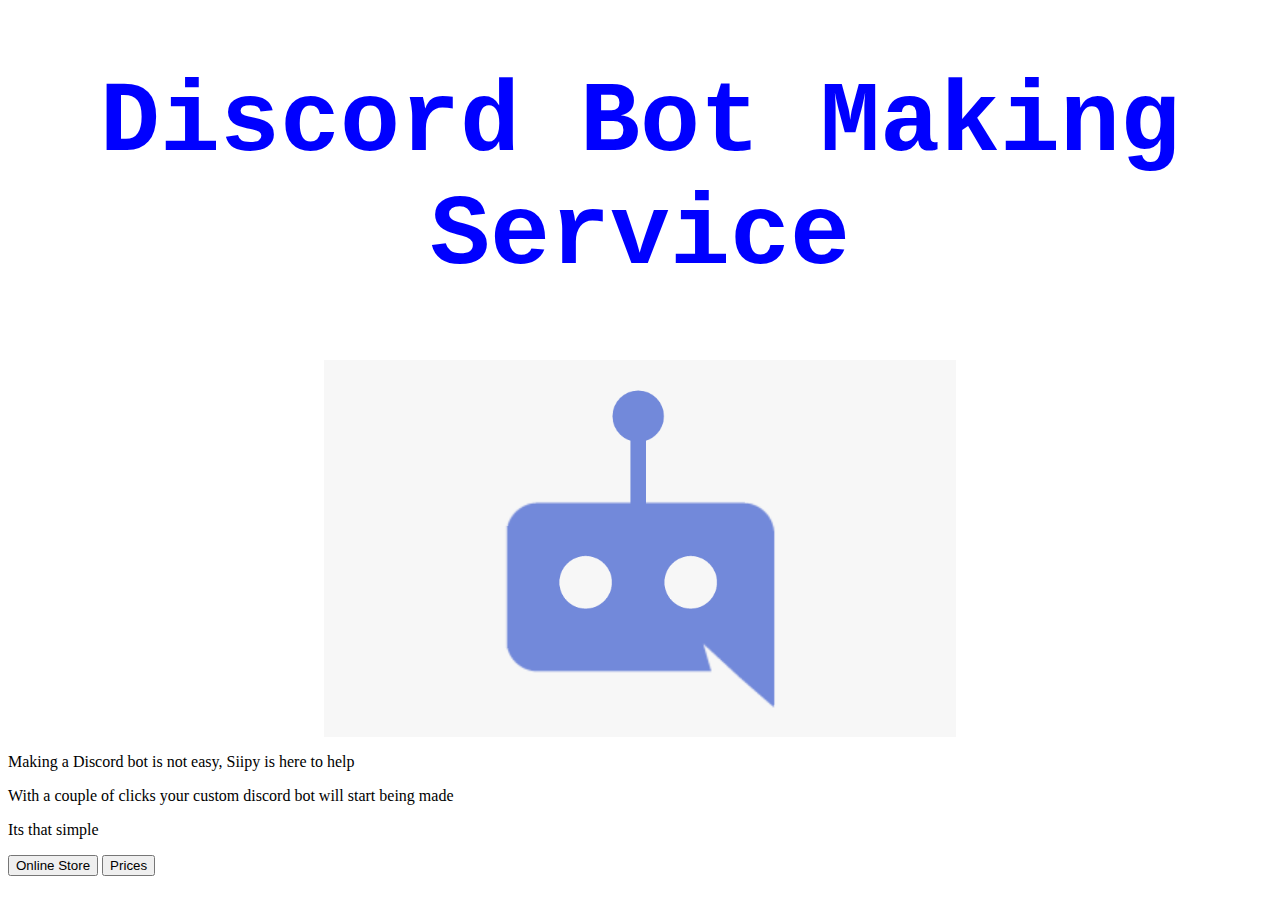
<file: index.html>
<!DOCTYPE html>
<html>
<head>
<title>Siipybots Website</title>
<meta name="description" content="Siipy Bots is a service that will let you purchase a custom discord bot and will be custom made.">
<link rel="icon" type="image/x-icon" href="favicon.ico">
<link rel="stylesheet" href="assets/css/css.css">
</head>
<body>
<h1>Discord Bot Making Service</h1>
<img src="assets/imgs/122-1222931_discord-bot-logo-hd-png-download.png" alt="Discord Bot" class="center">
<p>Making a Discord bot is not easy, Siipy is here to help</p>
<p>With a couple of clicks your custom discord bot will start being made</p>
<p>Its that simple</p>
<button class="btn btn-success" onclick="location.href='https://siipystore.company.site';"> Online Store</button>
<button class="btn btn-success" onclick="location.href='https://siipy.github.io/Siipybots/prices.html';"> Prices</button>
</body>
</html>
</file>
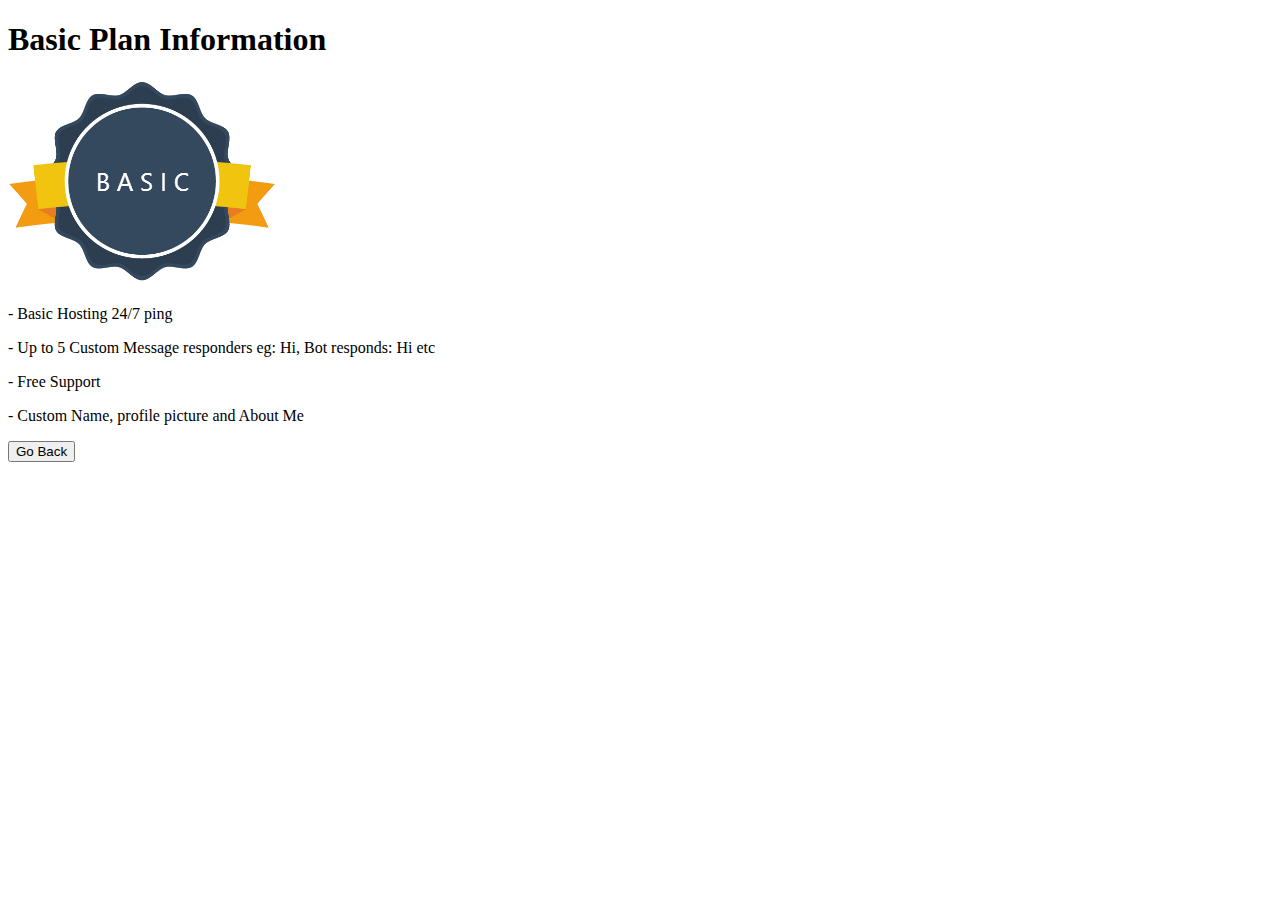
<file: basic.html>
<!DOCTYPE html>
<html>
<body>
<h1>Basic Plan Information</h1>
<img src="assets/imgs/basic.png" alt="Basic Plan">
<p>- Basic Hosting 24/7 ping</p>
<p>- Up to 5 Custom Message responders eg: Hi, Bot responds: Hi etc</p>
<p>- Free Support</p>
<p>- Custom Name, profile picture and About Me</p>
<div class="ecsp ecsp-SingleProduct-v2 ecsp-SingleProduct-v2-bordered ecsp-SingleProduct-v2-centered ecsp-Product ec-Product-466636399" itemscope itemtype="http://schema.org/Product" data-single-product-id="466636399"><div itemprop="image"></div><div class="ecsp-title" itemprop="name" content="Basic Plan"></div><div itemtype="http://schema.org/Offer" itemscope itemprop="offers"><div class="ecsp-productBrowser-price ecsp-price" itemprop="price" content="75" data-spw-price-location="button"><div itemprop="priceCurrency" content="THB"></div></div></div><div customprop="options"></div><div customprop="qty"></div><div customprop="addtobag"></div></div><script data-cfasync="false" type="text/javascript" src="https://app.ecwid.com/script.js?75407265&data_platform=singleproduct_v2" charset="utf-8"></script><script type="text/javascript">xProduct()</script>
<button class="btn btn-success" onclick="location.href='https://siipy.github.io/Siipybots/prices.html';"> Go Back</button>
</body>
</html>
</file>
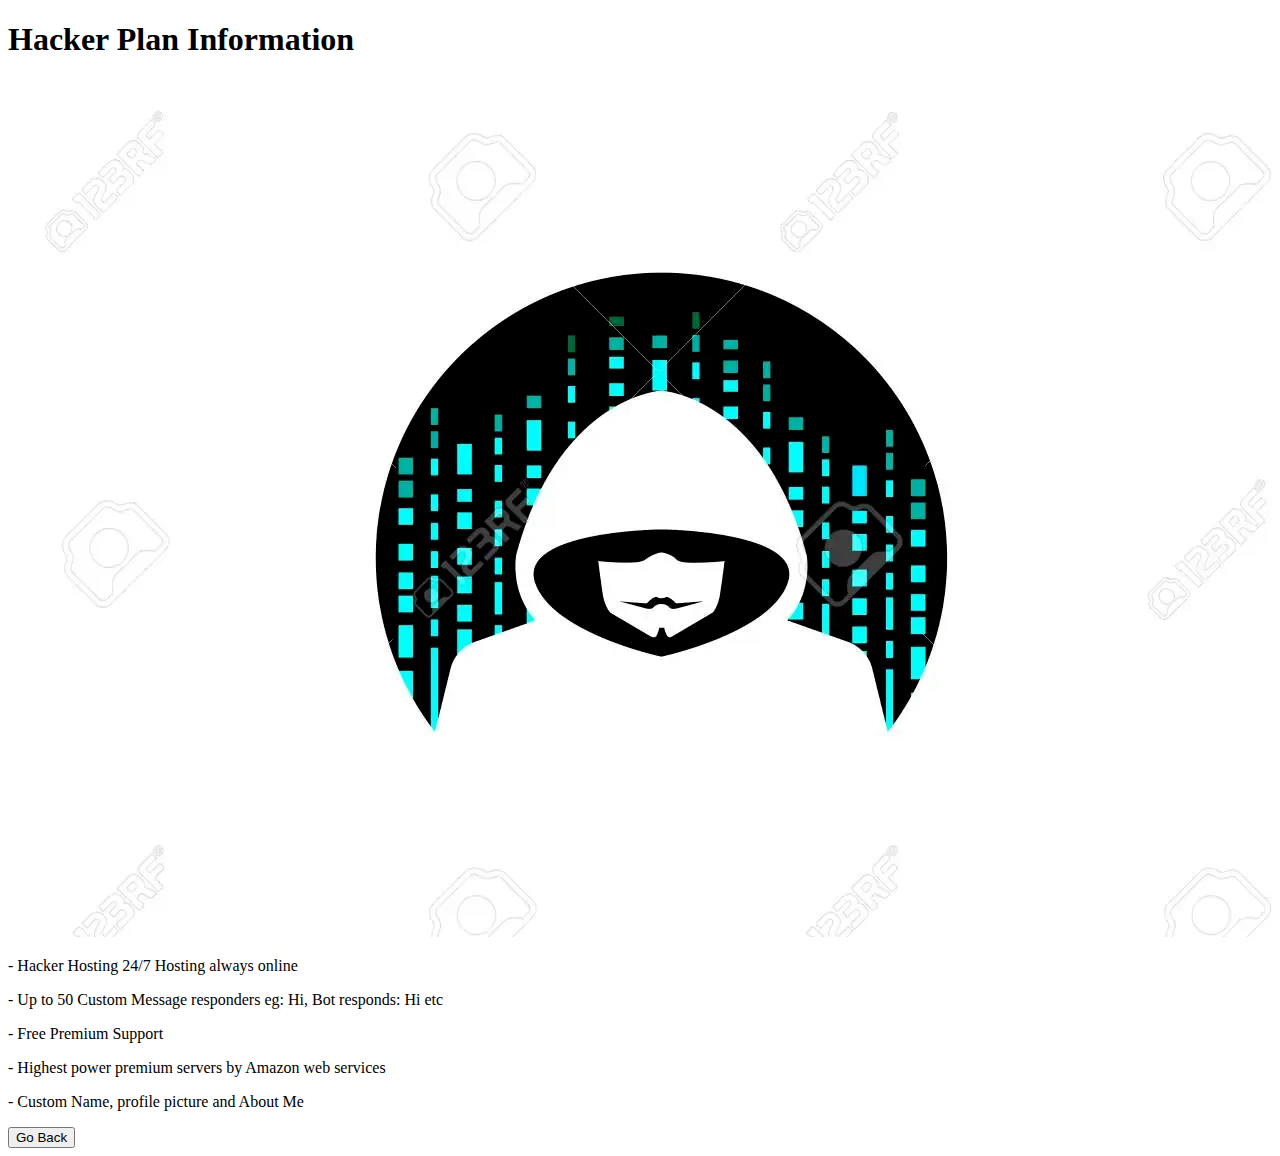
<file: hacker.html>
<!DOCTYPE html>
<html>
<body>
<h1>Hacker Plan Information</h1>
<img src="hacker.png" alt="Hacker">
<p>- Hacker Hosting 24/7 Hosting always online</p>
<p>- Up to 50 Custom Message responders eg: Hi, Bot responds: Hi etc</p>
<p>- Free Premium Support</p>
<p>- Highest power premium servers by Amazon web services</p>
<p>- Custom Name, profile picture and About Me</p>
<div class="ecsp ecsp-SingleProduct-v2 ecsp-SingleProduct-v2-bordered ecsp-SingleProduct-v2-centered ecsp-Product ec-Product-466634462" itemscope itemtype="http://schema.org/Product" data-single-product-id="466634462"><div itemprop="image"></div><div class="ecsp-title" itemprop="name" content="Hacker Plan"></div><div itemtype="http://schema.org/Offer" itemscope itemprop="offers"><div class="ecsp-productBrowser-price ecsp-price" itemprop="price" content="200" data-spw-price-location="button"><div itemprop="priceCurrency" content="THB"></div></div></div><div customprop="options"></div><div customprop="qty"></div><div customprop="addtobag"></div></div><script data-cfasync="false" type="text/javascript" src="https://app.ecwid.com/script.js?75407265&data_platform=singleproduct_v2" charset="utf-8"></script><script type="text/javascript">xProduct()</script>
<button class="btn btn-success" onclick="location.href='https://siipy.github.io/Siipybots/prices.html';"> Go Back</button>
</body>
</html>
</file>
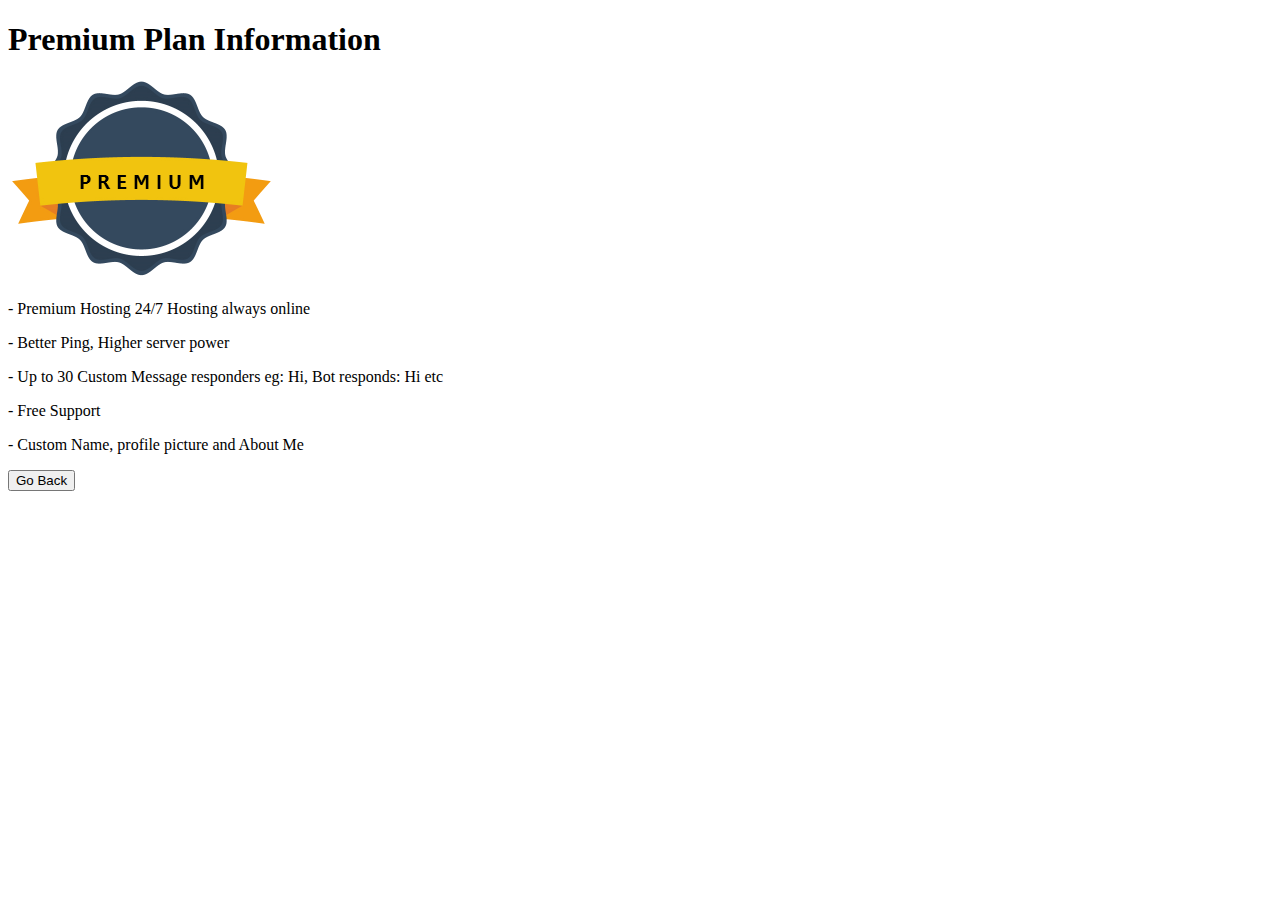
<file: premium.html>
<!DOCTYPE html>
<html>
<body>
<h1>Premium Plan Information</h1>
<img src="premium.png" alt="Premium">
<p>- Premium Hosting 24/7 Hosting always online</p>
<p>- Better Ping, Higher server power</p>
<p>- Up to 30 Custom Message responders eg: Hi, Bot responds: Hi etc</p>
<p>- Free Support</p>
<p>- Custom Name, profile picture and About Me</p>
<div class="ecsp ecsp-SingleProduct-v2 ecsp-SingleProduct-v2-bordered ecsp-SingleProduct-v2-centered ecsp-Product ec-Product-466634449" itemscope itemtype="http://schema.org/Product" data-single-product-id="466634449"><div itemprop="image"></div><div class="ecsp-title" itemprop="name" content="Premium Plan"></div><div itemtype="http://schema.org/Offer" itemscope itemprop="offers"><div class="ecsp-productBrowser-price ecsp-price" itemprop="price" content="175" data-spw-price-location="button"><div itemprop="priceCurrency" content="THB"></div></div></div><div customprop="options"></div><div customprop="qty"></div><div customprop="addtobag"></div></div><script data-cfasync="false" type="text/javascript" src="https://app.ecwid.com/script.js?75407265&data_platform=singleproduct_v2" charset="utf-8"></script><script type="text/javascript">xProduct()</script>
<button class="btn btn-success" onclick="location.href='https://siipy.github.io/Siipybots/prices.html';"> Go Back</button>
</body>
</html>
</file>
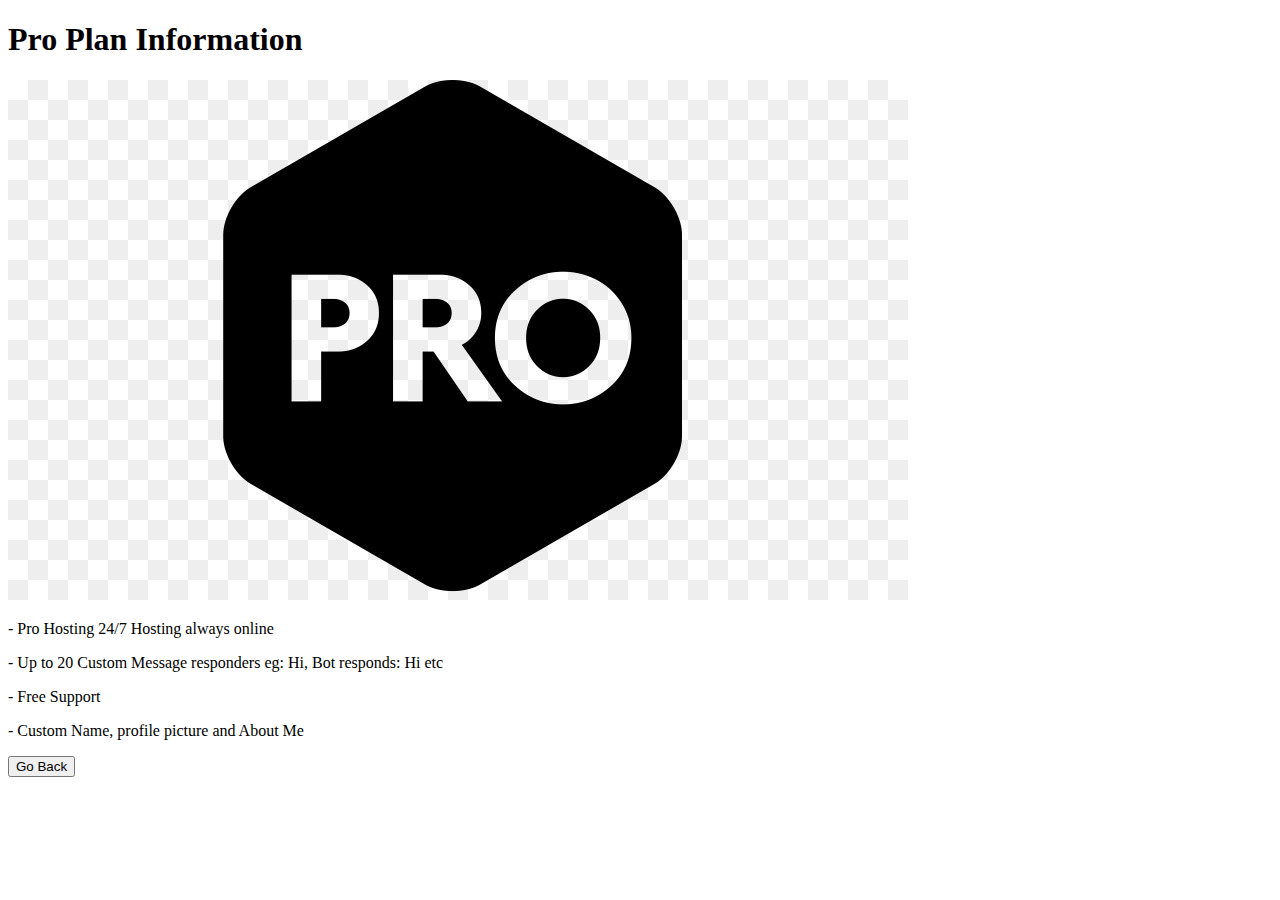
<file: pro.html>
<!DOCTYPE html>
<html>
<body>
<h1>Pro Plan Information</h1>
<img src="assets/imgs/kisspng-computer-icons-logo-pro-5b46460ebeccc1.5660430615313321107815.jpg" alt="Pro">
<p>- Pro Hosting 24/7 Hosting always online</p>
<p>- Up to 20 Custom Message responders eg: Hi, Bot responds: Hi etc</p>
<p>- Free Support</p>
<p>- Custom Name, profile picture and About Me</p>
<div class="ecsp ecsp-SingleProduct-v2 ecsp-SingleProduct-v2-bordered ecsp-SingleProduct-v2-centered ecsp-Product ec-Product-466636445" itemscope itemtype="http://schema.org/Product" data-single-product-id="466636445"><div itemprop="image"></div><div class="ecsp-title" itemprop="name" content="Pro Plan"></div><div itemtype="http://schema.org/Offer" itemscope itemprop="offers"><div class="ecsp-productBrowser-price ecsp-price" itemprop="price" content="150" data-spw-price-location="button"><div itemprop="priceCurrency" content="THB"></div></div></div><div customprop="options"></div><div customprop="qty"></div><div customprop="addtobag"></div></div><script data-cfasync="false" type="text/javascript" src="https://app.ecwid.com/script.js?75407265&data_platform=singleproduct_v2" charset="utf-8"></script><script type="text/javascript">xProduct()</script>
<button class="btn btn-success" onclick="location.href='https://siipy.github.io/Siipybots/prices.html';"> Go Back</button>
</body>
</html>
</file>
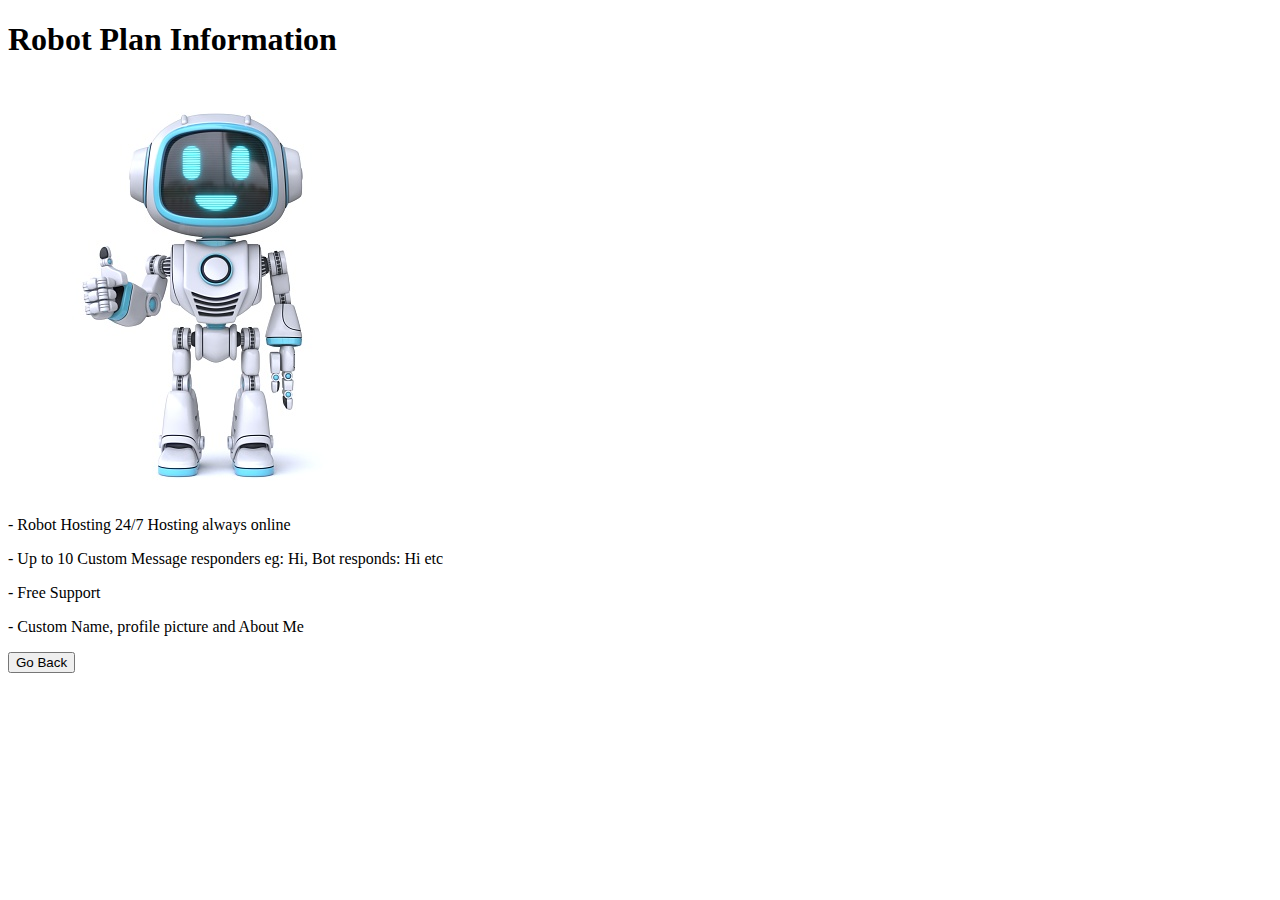
<file: robot.html>
<!DOCTYPE html>
<html>
<body>
<h1>Robot Plan Information</h1>
<img src="robot.jpg" alt="Picture of a Robot">
<p>- Robot Hosting 24/7 Hosting always online</p>
<p>- Up to 10 Custom Message responders eg: Hi, Bot responds: Hi etc</p>
<p>- Free Support</p>
<p>- Custom Name, profile picture and About Me</p>
<button class="btn btn-success" onclick="location.href='https://siipy.github.io/Siipybots/prices.html';"> Go Back</button>
</body>
</html>
</file>
<file: assets/css/css.css>
h1 {
    color: blue;
    font-size: 100px;
    font-family: 'Courier New', Courier, monospace;
    text-align: center;
  } 
.center {
  display: block;
  margin-left: auto;
  margin-right: auto;
  width: 50%;
}
</file>
